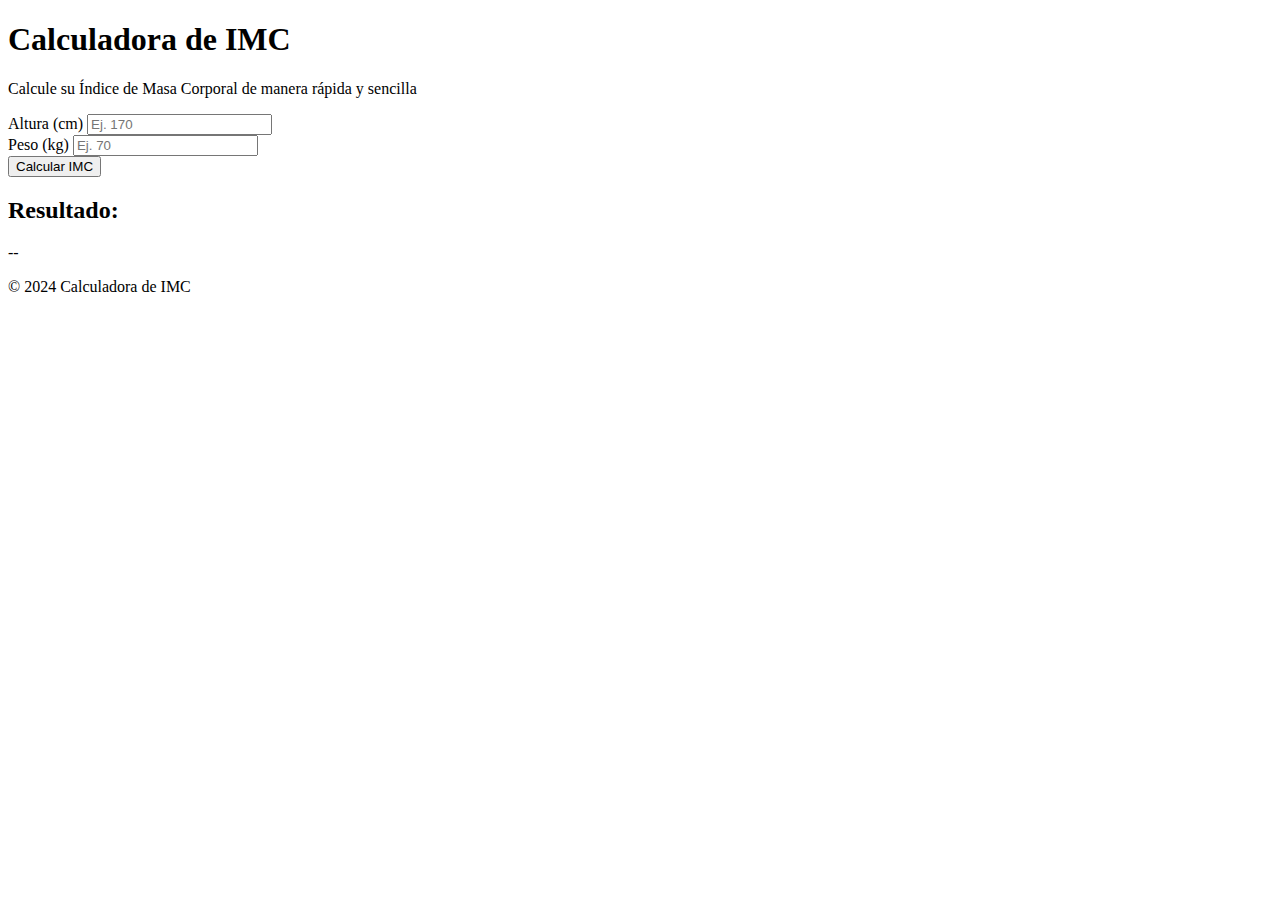
<file: tp1/index.html>
<!DOCTYPE html>
<html lang="es">
<head>
  <meta charset="UTF-8">
  <meta name="viewport" content="width=device-width, initial-scale=1.0">
  <title>Calculadora de IMC</title>
  <link rel="stylesheet" href="styleslio.css">
</head>
<body>
  <div class="container">
    <header>
      <h1>Calculadora de IMC</h1>
      <p>Calcule su Índice de Masa Corporal de manera rápida y sencilla</p>
    </header>

    <main>
      <form onsubmit="calcularIMC(event)">
        <div class="input-group">
          <label for="altura">Altura (cm)</label>
          <input type="number" id="altura" placeholder="Ej. 170" required>
        </div>

        <div class="input-group">
          <label for="peso">Peso (kg)</label>
          <input type="number" id="peso" placeholder="Ej. 70" required>
        </div>

        <button type="submit">Calcular IMC</button>
      </form>

      <div class="resultado">
        <h2>Resultado:</h2>
        <p id="resultadoIMC">--</p>
        <p id="categoriaIMC"></p>
      </div>
    </main>

    <footer>
      <p>&copy; 2024 Calculadora de IMC</p>
    </footer>
  </div>

  <script src="script.js"></script>
</body>
</html>
</file>
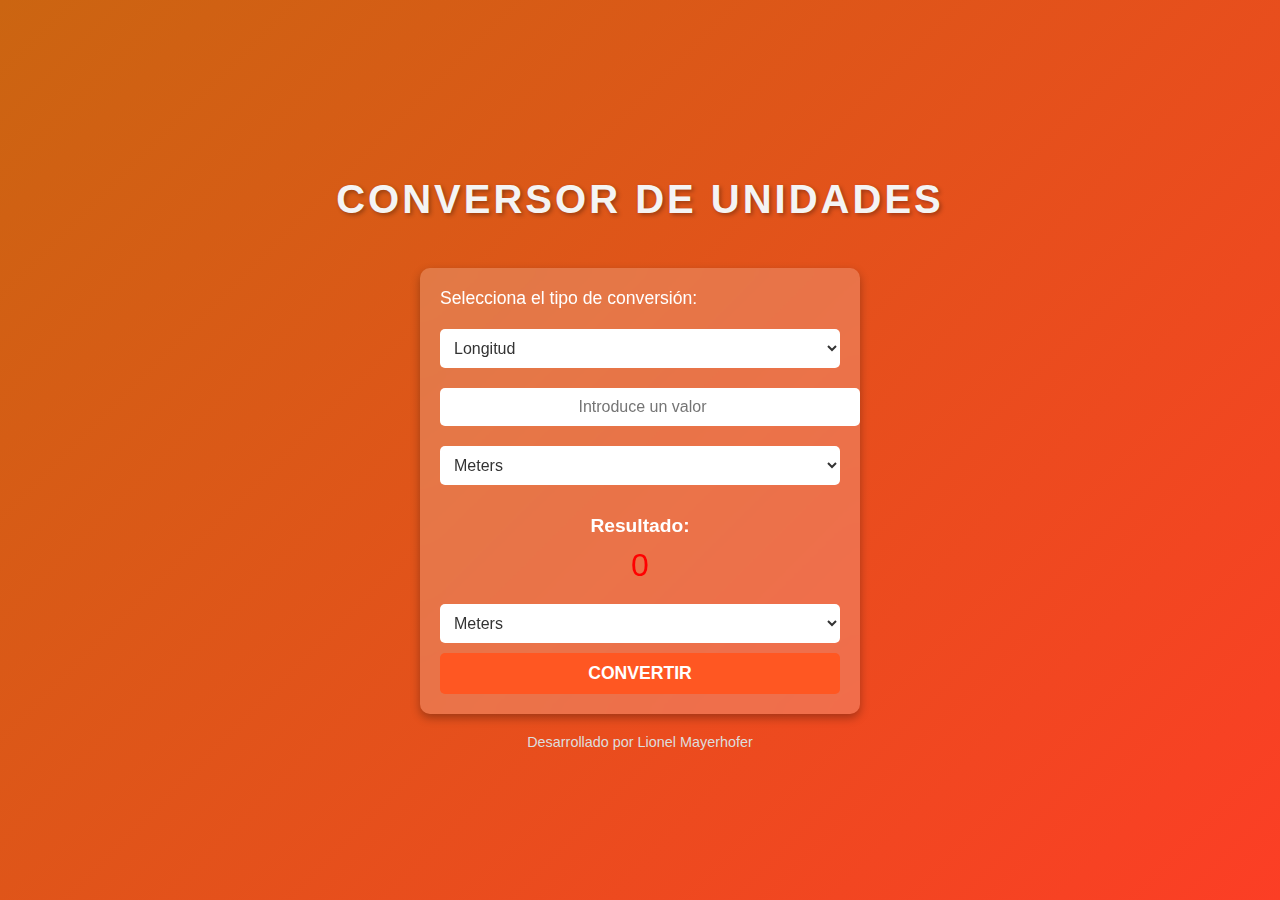
<file: tp2/tp2index.html>
<!DOCTYPE html>
<html lang="es">
<head>
  <meta charset="UTF-8">
  <meta name="viewport" content="width=device-width, initial-scale=1.0">
  <title>Conversor de Unidades</title>
  <link rel="stylesheet" href="styles.css">
</head>
<body>
  <header>
    <h1>Conversor de Unidades</h1>
  </header>

  <main>
    <section class="converter">
      <label for="unitType">Selecciona el tipo de conversión:</label>
      <select id="unitType" onchange="populateUnits()">
        <option value="length">Longitud</option>
        <option value="weight">Peso</option>
        <option value="temperature">Temperatura</option>
      </select>

      <div class="input-group">
        <input type="number" id="inputValue" placeholder="Introduce un valor">
        <select id="inputUnit">
          <!-- Opciones dinámicas de unidades -->
        </select>
      </div>

      <div class="output-group">
        <p>Resultado:</p>
        <span id="outputValue">0</span>
        <select id="outputUnit">
          <!-- Opciones dinámicas de unidades -->
        </select>
      </div>

      <button onclick="convert()">Convertir</button>
    </section>
  </main>

  <footer>
    <p>Desarrollado por Lionel Mayerhofer</p>
  </footer>

  <script src="script.js"></script>
</body>
</html>
</file>
<file: tp1/styleslio.css>

</file>
<file: tp2/styles.css>
/* Estilo general */
body {
  font-family: 'Arial', sans-serif;
  background: linear-gradient(135deg, #cb6511, #fc3e25);
  color: #fff;
  margin: 0;
  padding: 0;
  display: flex;
  flex-direction: column;
  align-items: center;
  justify-content: center;
  min-height: 100vh;
}

/* Encabezado */
header {
  text-align: center;
  margin-bottom: 20px;
}

header h1 {
  font-size: 2.5rem;
  text-transform: uppercase;
  letter-spacing: 3px;
  color: #f4f4f4;
  text-shadow: 2px 2px 4px rgba(0, 0, 0, 0.3);
}

/* Sección principal */
main {
  background-color: rgba(255, 255, 255, 0.2);
  backdrop-filter: blur(10px);
  padding: 20px;
  border-radius: 10px;
  box-shadow: 0 4px 10px rgba(0, 0, 0, 0.3);
  max-width: 400px;
  width: 90%;
}

.converter label {
  display: block;
  margin-bottom: 10px;
  font-size: 1.1rem;
}

.converter select,
.converter input {
  width: 100%;
  padding: 10px;
  margin: 10px 0;
  font-size: 1rem;
  border: none;
  border-radius: 5px;
  outline: none;
  background-color: #fff;
  color: #333333;
}

.converter input {
  text-align: center;
}

.converter button {
  width: 100%;
  padding: 10px;
  font-size: 1.1rem;
  font-weight: bold;
  text-transform: uppercase;
  color: #fff;
  background-color: #ff5722;
  border: none;
  border-radius: 5px;
  cursor: pointer;
  transition: background 0.3s ease;
}

.converter button:hover {
  background-color: #e64a19;
}

.output-group {
  margin-top: 20px;
  text-align: center;
}

.output-group p {
  margin: 0;
  font-size: 1.2rem;
  font-weight: bold;
}

.output-group span {
  display: inline-block;
  font-size: 2rem;
  margin: 10px 0;
  color: #ff0000;
}

/* Pie de página */
footer {
  margin-top: 20px;
  text-align: center;
}

footer p {
  font-size: 0.9rem;
  color: #ddd;
  margin: 0;
}

footer p a {
  color: #ff3c00;
  text-decoration: none;
}

footer p a:hover {
  text-decoration: underline;
}
</file>
